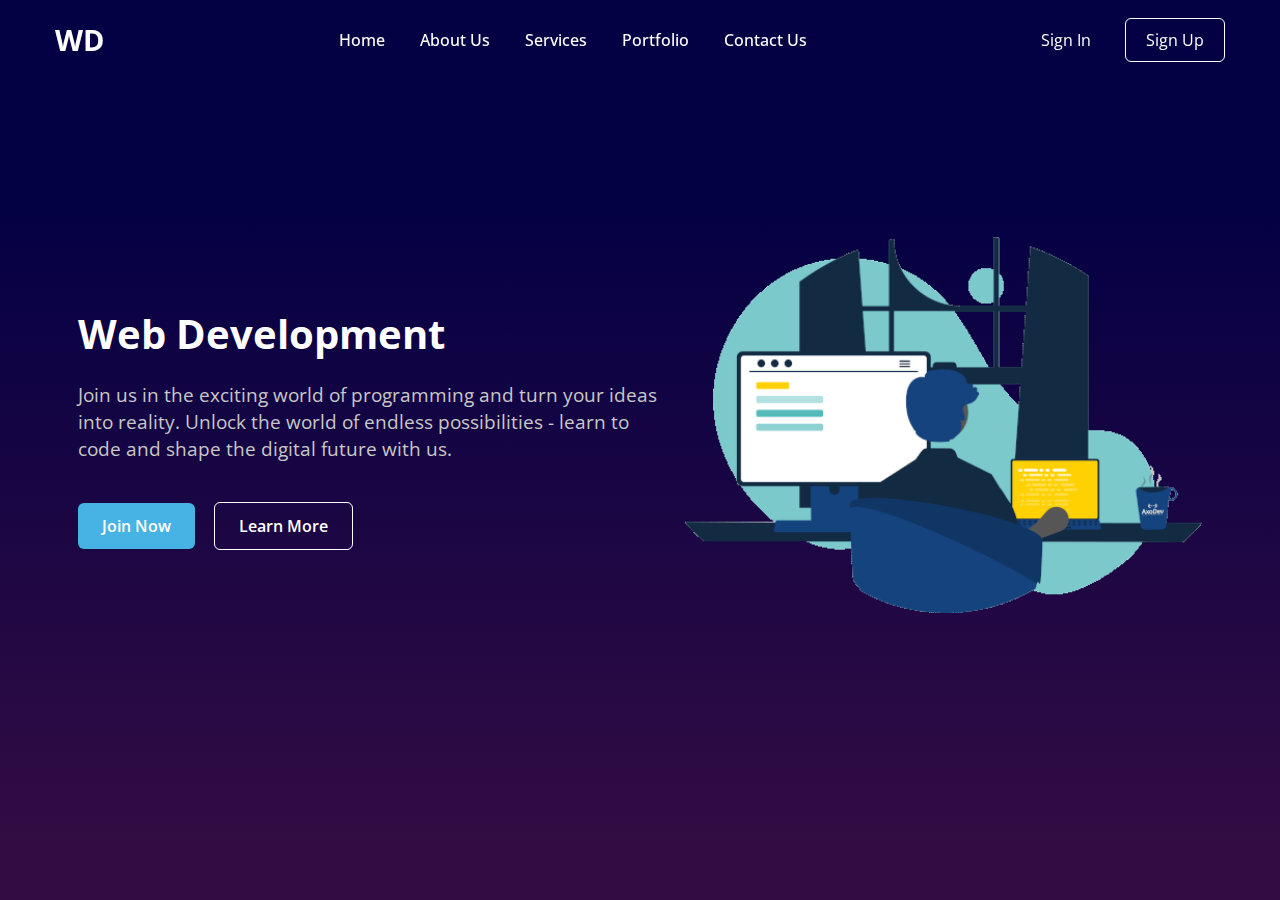
<file: index.html>
<!DOCTYPE html>
<html lang="en">
  <head>
    <meta charset="UTF-8" />
    <meta name="viewport" content="width=device-width, initial-scale=1.0" />
    <title>Responsive Web Homepage Created by Pradeep Singh</title>
    <link rel="stylesheet" href="style.css" />
   <link rel="shortcut icon" href="log.jpg" type="image/x-icon">
  </head>
  <body>
    <header class="header">
      <nav class="navbar">
        <h2 class="logo"><a href="#">WD</a></h2>
        <input type="checkbox" id="menu-toggle" />
        <label for="menu-toggle" id="hamburger-btn">
          <svg xmlns="http://www.w3.org/2000/svg" height="24" viewBox="0 0 24 24" width="24">
            <path d="M3 12h18M3 6h18M3 18h18" stroke="currentColor" stroke-width="2" stroke-linecap="round"/>
          </svg>
        </label>
        <ul class="links">
          <li><a href="#">Home</a></li>
          <li><a href="#">About Us</a></li>
          <li><a href="#">Services</a></li>
          <li><a href="#">Portfolio</a></li>
          <li><a href="#">Contact Us</a></li>
        </ul>
        <div class="buttons">
          <a href="#" class="signin">Sign In</a>
          <a href="#" class="signup">Sign Up</a>
        </div>
      </nav>
    </header>
    <section class="hero-section">
      <div class="hero">
        <h2>Web Development</h2>
        <p>
          Join us in the exciting world of programming and turn your ideas into
          reality. Unlock the world of endless possibilities - learn to code and
          shape the digital future with us.
        </p>
        <div class="buttons">
          <a href="#" class="join">Join Now</a>
          <a href="#" class="learn">Learn More</a>
        </div>
      </div>
      <div class="img">
        <img src="da.gif" alt="hero image" />
      </div>
    </section>
  </body>
</html>
</file>
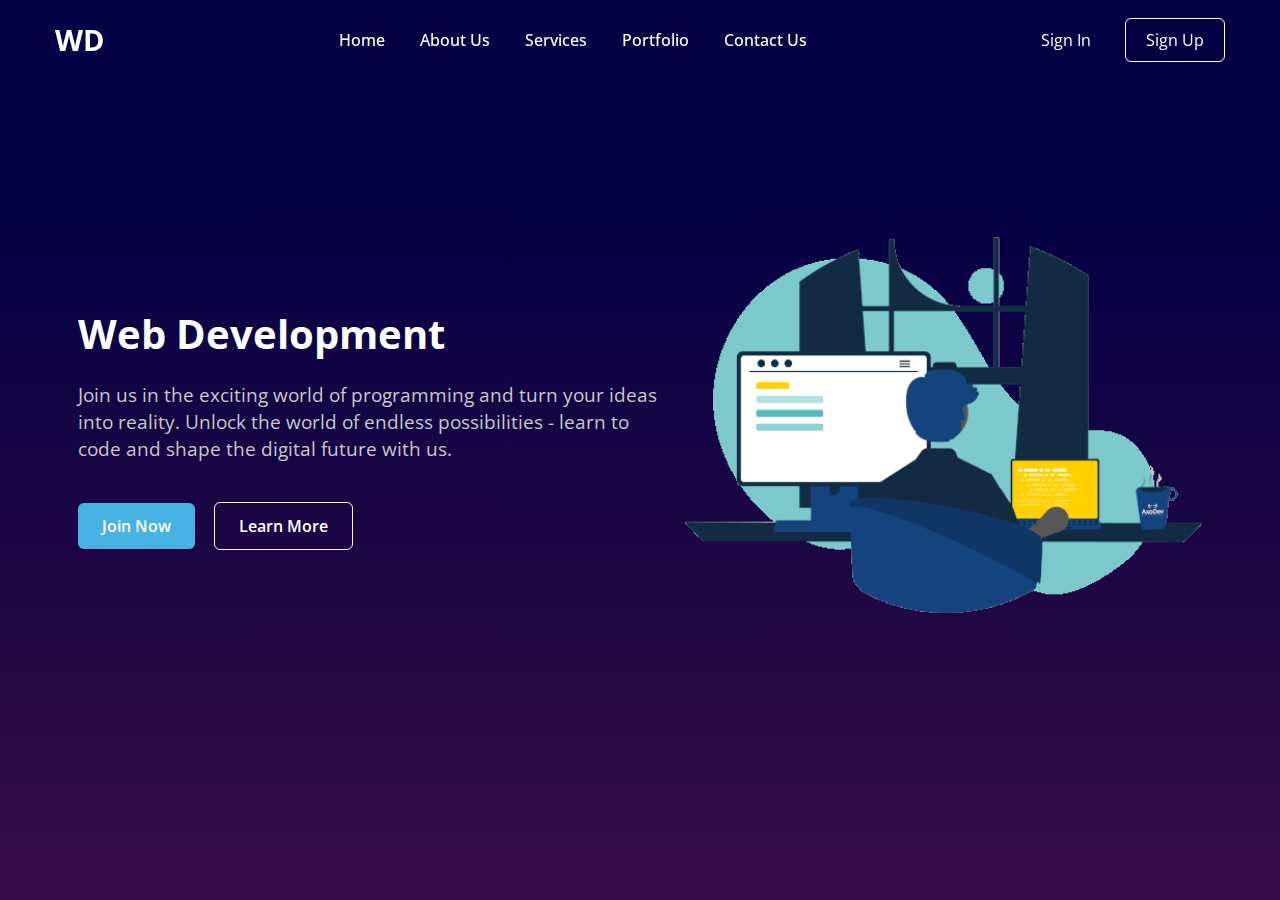
<file: main.html>
<!DOCTYPE html>
<html lang="en">
  <head>
    <meta charset="UTF-8" />
    <meta name="viewport" content="width=device-width, initial-scale=1.0" />
    <title>Responsive Web Homepage Created by Pradeep Singh</title>
    <link rel="stylesheet" href="style.css" />
   <link rel="shortcut icon" href="log.jpg" type="image/x-icon">
  </head>
  <body>
    <header class="header">
      <nav class="navbar">
        <h2 class="logo"><a href="#">WD</a></h2>
        <input type="checkbox" id="menu-toggle" />
        <label for="menu-toggle" id="hamburger-btn">
          <svg xmlns="http://www.w3.org/2000/svg" height="24" viewBox="0 0 24 24" width="24">
            <path d="M3 12h18M3 6h18M3 18h18" stroke="currentColor" stroke-width="2" stroke-linecap="round"/>
          </svg>
        </label>
        <ul class="links">
          <li><a href="#">Home</a></li>
          <li><a href="#">About Us</a></li>
          <li><a href="#">Services</a></li>
          <li><a href="#">Portfolio</a></li>
          <li><a href="#">Contact Us</a></li>
        </ul>
        <div class="buttons">
          <a href="#" class="signin">Sign In</a>
          <a href="#" class="signup">Sign Up</a>
        </div>
      </nav>
    </header>
    <section class="hero-section">
      <div class="hero">
        <h2>Web Development</h2>
        <p>
          Join us in the exciting world of programming and turn your ideas into
          reality. Unlock the world of endless possibilities - learn to code and
          shape the digital future with us.
        </p>
        <div class="buttons">
          <a href="#" class="join">Join Now</a>
          <a href="#" class="learn">Learn More</a>
        </div>
      </div>
      <div class="img">
        <img src="da.gif" alt="hero image" />
      </div>
    </section>
  </body>
</html>
</file>
<file: style.css>
/* Importing Google font - Open Sans */
@import url("https://fonts.googleapis.com/css2?family=Open+Sans:wght@300;400;500;600;700&display=swap");

* {
  margin: 0;
  padding: 0;
  box-sizing: border-box;
  font-family: "Open Sans", sans-serif;
}

body {
  height: 100vh;
  width: 100%;
  background: linear-gradient(to bottom, #040044 23%, #330c43 95%);
}

.header {
  position: fixed;
  top: 0;
  left: 0;
  width: 100%;
}

.navbar {
  display: flex;
  align-items: center;
  justify-content: space-between;
  max-width: 1200px;
  margin: 0 auto;
  padding: 20px 15px;
}

.navbar .logo a {
  font-size: 1.8rem;
  text-decoration: none;
  color: #fff;
}

.navbar .links {
  display: flex;
  align-items: center;
  list-style: none;
  gap: 35px;
}

.navbar .links a {
  font-weight: 500;
  text-decoration: none;
  color: #fff;
  padding: 10px 0;
  transition: 0.2s ease;
}

.navbar .links a:hover {
  color: #47b2e4;
}

.navbar .buttons a {
  text-decoration: none;
  color: #fff;
  font-size: 1rem;
  padding: 15px 0;
  transition: 0.2s ease;
}

.navbar .buttons a:not(:last-child) {
  margin-right: 30px;
}

.navbar .buttons .signin:hover {
  color: #47b2e4;
}

.navbar .buttons .signup {
  border: 1px solid #fff;
  padding: 10px 20px;
  border-radius: 0.375rem;
  text-align: center;
  transition: 0.2s ease;
}

.navbar .buttons .signup:hover {
  background-color: #47b2e4;
  color: #fff;
}

.hero-section {
  display: flex;
  justify-content: space-evenly;
  align-items: center;
  height: 95vh;
  padding: 0 15px;
  max-width: 1200px;
  margin: 0 auto;
}

.hero-section .hero {
  max-width: 50%;
  color: #fff;
}

.hero h2 {
  font-size: 2.5rem;
  margin-bottom: 20px;
}

.hero p {
  font-size: 1.2rem;
  margin-bottom: 20px;
  color: #c9c7c7;
}

.hero-section .img img {
  width: 517px;
}

.hero-section .buttons {
  margin-top: 40px;
}

.hero-section .buttons a {
  text-decoration: none;
  color: #fff;
  padding: 12px 24px;
  border-radius: 0.375rem;
  font-weight: 600;
  transition: 0.2s ease;
  display: inline-block;
}

.hero-section .buttons a:not(:last-child) {
  margin-right: 15px;
}

.buttons .join {
  background-color: #47b2e4;
}

.hero-section .buttons .learn {
  border: 1px solid #fff;
  border-radius: 0.375rem;
}

.hero-section .buttons a:hover {
  background-color: #47b2e4;
}

/* Hamburger menu styles */
#menu-toggle {
  display: none;
}

#hamburger-btn {
  font-size: 1.8rem;
  color: #fff;
  cursor: pointer;
  display: none;
  order: 1;
}

@media screen and (max-width: 1023px) {
  .navbar .logo a {
    font-size: 1.5rem;
  }

  .links {
    position: fixed;
    left: -100%;
    top: 75px;
    width: 100%;
    height: 100vh;
    padding-top: 50px;
    background: #175d69;
    flex-direction: column;
    transition: 0.3s ease;
  }

  .navbar #menu-toggle:checked ~ .links {
    left: 0;
  }

  .navbar #hamburger-btn {
    display: block;
  }

  .header .buttons {
    display: none;
  }

  .hero-section .hero {
    max-width: 100%;
    text-align: center;
  }

  .hero-section img {
    display: none;
  }
}
</file>
